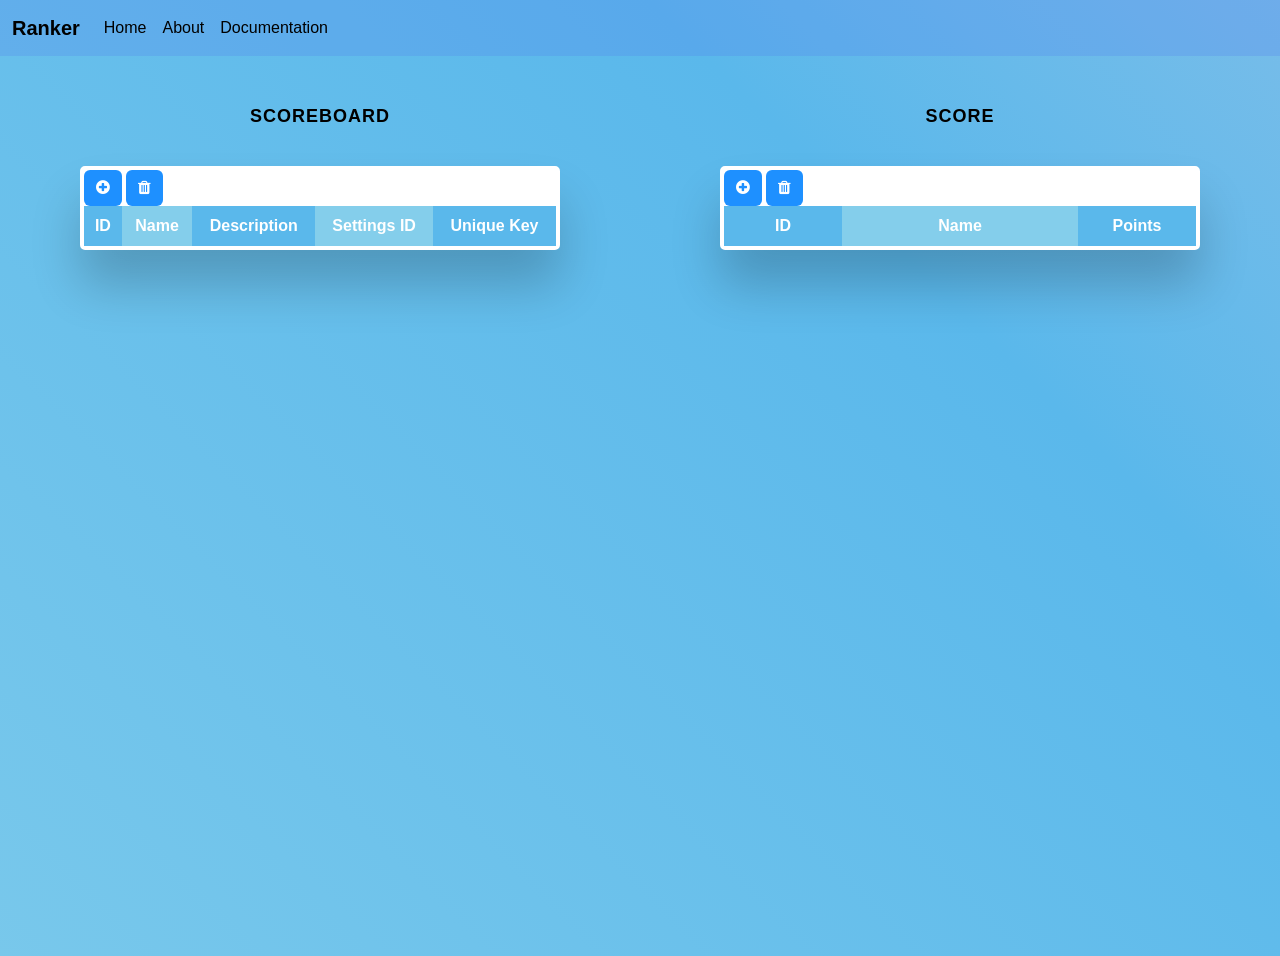
<file: Ranker/Prototype/index.html>
<!doctype html>
<html lang="en">

<head>
    <meta charset="utf-8">
    <meta name="viewport" content="width=device-width, initial-scale=1">
    <title>Ranker</title>
    <link rel="icon" type="image/x-icon" href="/Ranker/Prototype/images/IconTrophy.png">
    <link href="https://cdn.jsdelivr.net/npm/bootstrap@5.3.3/dist/css/bootstrap.min.css" rel="stylesheet"
        integrity="sha384-QWTKZyjpPEjISv5WaRU9OFeRpok6YctnYmDr5pNlyT2bRjXh0JMhjY6hW+ALEwIH" crossorigin="anonymous">
    <link rel="stylesheet" href="https://cdnjs.cloudflare.com/ajax/libs/font-awesome/4.7.0/css/font-awesome.min.css">
    <link rel="stylesheet" href="style.css">
</head>

<body>
    <nav class="navbar navbar-expand-lg bg-body-tertiary" style="background-color: #557fe941 !important;">
        <div class="container-fluid" style="color: #fff !important;">
            <a class="navbar-brand" href="index.html" style="font-weight: bolder;">Ranker</a>
            <button class="navbar-toggler" type="button" data-bs-toggle="collapse"
                data-bs-target="#navbarSupportedContent" aria-controls="navbarSupportedContent" aria-expanded="false"
                aria-label="Toggle navigation">
                <span class="navbar-toggler-icon"></span>
            </button>
            <div class="collapse navbar-collapse" id="navbarSupportedContent">
                <ul class="navbar-nav me-auto mb-2 mb-lg-0">
                    <li class="nav-item">
                        <a class="nav-link active" aria-current="page" href="index.html">Home</a>
                    </li>
                    <li class="nav-item">
                        <a class="nav-link active" aria-current="page" href="about.html">About</a>
                    </li>
                    <li class="nav-item">
                        <a class="nav-link active" aria-current="page" href="documentation.html">Documentation</a>
                    </li>
                </ul>
            </div>
        </div>
    </nav>

    <div class="split-container">
        <div class="left">
    <!--SCOREBOARD-->
    <h2 class="Titles">Scoreboard</h2>
    <div class="table-wrapper">
        <button onclick="ScoreboardAdd()" class="btn"><i class="fa fa-plus-circle"></i></button>
        <button onclick="ScoreboardDelete()" class="btn"><i class="fa fa-trash"></i></button>
        <br>
        <input placeholder="Name" id="scoreBoardNameInput" class="scoreBoardInput"/>
        <input placeholder="Description" id="scoreBoardDescriptionInput" class="scoreBoardInput"/>
        <input placeholder="Settings ID" type="number" id="scoreBoardSettingsIdInput" class="scoreBoardInput"/>
        <button id="scoreBoardEnterButton" onclick="scoreBoardEnter()" class="btn"><i class="fa fa-level-down"></i></button>
        <table class="fl-table" id="scoreBoardTable">
            <thead>
                <tr>
                    <th>ID</th>
                    <th>Name</th>
                    <th>Description</th>
                    <th>Settings ID</th>
                    <th>Unique Key</th>
                </tr>
            </thead>
            <tbody id="scoreBoardTableBody">
                
            <tbody>
        </table>
    </div>

        </div>
        <div class="right">

    <!--SCORE-->
    <h2 class="Titles">Score</h2>
    <div class="table-wrapper">
        <button onclick="ScoreAdd()" class="btn"><i class="fa fa-plus-circle"></i></button>
        <button onclick="ScoreDelete()" class="btn"><i class="fa fa-trash"></i></button>
        <br>
        <input placeholder="Participant Name" id="scoreParticipantNameInput" class="scoreBoardInput"/>
        <input placeholder="Score" id="scorePointsInput" type="number" class="scoreBoardInput"/>
        <button id="scoreInsertButton" onclick="ScoreInsert()" class="btn"><i class="fa fa-level-down"></i></button>
        <table class="fl-table">
            <thead>
                <tr>
                    <th class="scoreId">ID</th>
                    <th class="participantName">Name</th>
                    <th class="scorePoints">Points</th>
                </tr>
            </thead>
            <tbody id="scoreTableBody">
            <tbody>
        </table>
    </div>

        </div>
    </div>


    <script src="script.js"></script>
    <script src="https://cdn.jsdelivr.net/npm/bootstrap@5.3.3/dist/js/bootstrap.bundle.min.js"
        integrity="sha384-YvpcrYf0tY3lHB60NNkmXc5s9fDVZLESaAA55NDzOxhy9GkcIdslK1eN7N6jIeHz"
        crossorigin="anonymous"></script>
</body>

</html>
</file>
<file: Ranker/Prototype/style.css>
@import url('https://fonts.googleapis.com/css?family=Dosis');


body {
    background-color: #fff;
    overflow-x: hidden;
    font-family: Helvetica;
    -webkit-font-smoothing: antialiased;


    background: linear-gradient(45deg, 
    #5580e9, /* Coral */
    #84ceeb, /* Tomato */
    #5ab8eb, /* OrangeRed */
    #c1c8e4, /* DeepPink */
    #8860d0  /* BlueViolet */
  );
  background-size: 400% 400%;
  animation: gradient-animation 10s ease infinite;
}

#scoreBoardEnterButton{
    display: none;
}

#scoreInsertButton{
    display: none;
}

@keyframes gradient-animation {
    0% { background-position: 0% 50%; }
    50% { background-position: 100% 50%; }
    100% { background-position: 0% 50%; }
  }

.split-container {
    display: flex;
    height: 100vh;
}

.left {
    flex: 1;
    background-color: rgba(255, 246, 228, 0);
    padding: 20px;
    overflow-y: auto;
}

.right {
    flex: 1;
    background-color: rgba(255, 246, 228, 0);
    padding: 20px;
    overflow-y: auto;
}


.Titles{
    color: black;
    font-weight: bolder;

}


a:hover {
	box-shadow: 0 3px 0 0;
}

/*TABLES*/

* {
    box-sizing: border-box;
    -webkit-box-sizing: border-box;
    -moz-box-sizing: border-box;
    margin: 0;
    padding: 0;
}

h2 {
    text-align: center;
    font-size: 18px;
    text-transform: uppercase;
    letter-spacing: 1px;
    color: white;
    padding: 30px 0;
}

/* Table Styles */

.table-wrapper {
    width: 80%;
    margin-left: 10%;
    margin-right: 10%;
    box-shadow: 0px 35px 50px rgba(0, 0, 0, 0.2);
    border: #ffffff solid 4px;
    border-radius: 5px;
    background-color: white;
}

.participantName{
    width: 50%;
}

.fl-table {
    font-size: 12px;
    font-weight: normal;
    border: none;
    border-collapse: collapse;
    width: 100%;
    max-width: 100%;
    white-space: nowrap;
    background-color: white;
    
}

.scoreId{
    width: 25%;
}

.scorePoints{
    width: 25%;
}

.fl-table td,
.fl-table th {
    text-align: center;
    padding: 8px;
    font-size: 16px;
}

.fl-table td {
    border: 1px solid #00000027;
}

.fl-table thead th {
    color: #ffffff;
    background: #84ceeb;
}


.fl-table thead th:nth-child(odd) {
    color: #ffffff;
    background: #5ab8eb;
}

.fl-table tr{
    cursor: pointer;
}

tr.selected{
    background-color: rgba(1, 230, 255, 0.499) !important;
}

.fl-table tr:nth-child(even) {
    background: #F8F8F8;
}

.scoreBoardInput{
    width: 28%;
    display: none;
}

/* Responsive */

@media (max-width: 767px) {
    .fl-table {
        display: block;
        width: 100%;
    }

    .table-wrapper:before {
        content: "Scroll horizontally >";
        display: block;
        text-align: right;
        font-size: 11px;
        color: white;
        padding: 0 0 10px;
    }

    .fl-table thead,
    .fl-table tbody,
    .fl-table thead th {
        display: block;
    }

    .fl-table thead th:last-child {
        border-bottom: none;
    }

    .fl-table thead {
        float: left;
    }

    .fl-table tbody {
        width: auto;
        position: relative;
        overflow-x: auto;
    }

    .fl-table td,
    .fl-table th {
        padding: 20px .625em .625em .625em;
        height: 60px;
        vertical-align: middle;
        box-sizing: border-box;
        overflow-x: hidden;
        overflow-y: auto;
        width: 120px;
        font-size: 13px;
        text-overflow: ellipsis;
    }

    .fl-table thead th {
        text-align: left;
        border-bottom: 1px solid #f7f7f9;
    }

    .fl-table tbody tr {
        display: table-cell;
        cursor: pointer;
    }

    .fl-table tbody tr:nth-child(odd) {
        background: none;
    }

    .fl-table tr:nth-child(even) {
        background: transparent;
    }

    .fl-table tr td:nth-child(odd) {
        background: #F8F8F8;
        border-right: 1px solid #E6E4E4;
    }

    .fl-table tr td:nth-child(even) {
        border-right: 1px solid #E6E4E4;
    }

    .fl-table tbody td {
        display: block;
        text-align: center;
    }
}

.btn {
    background-color: DodgerBlue;
    border: none;
    color: white;
    font-size: 16px;
    cursor: pointer;
  }
  
  .btn:hover {
    background-color: RoyalBlue;
  }
</file>
